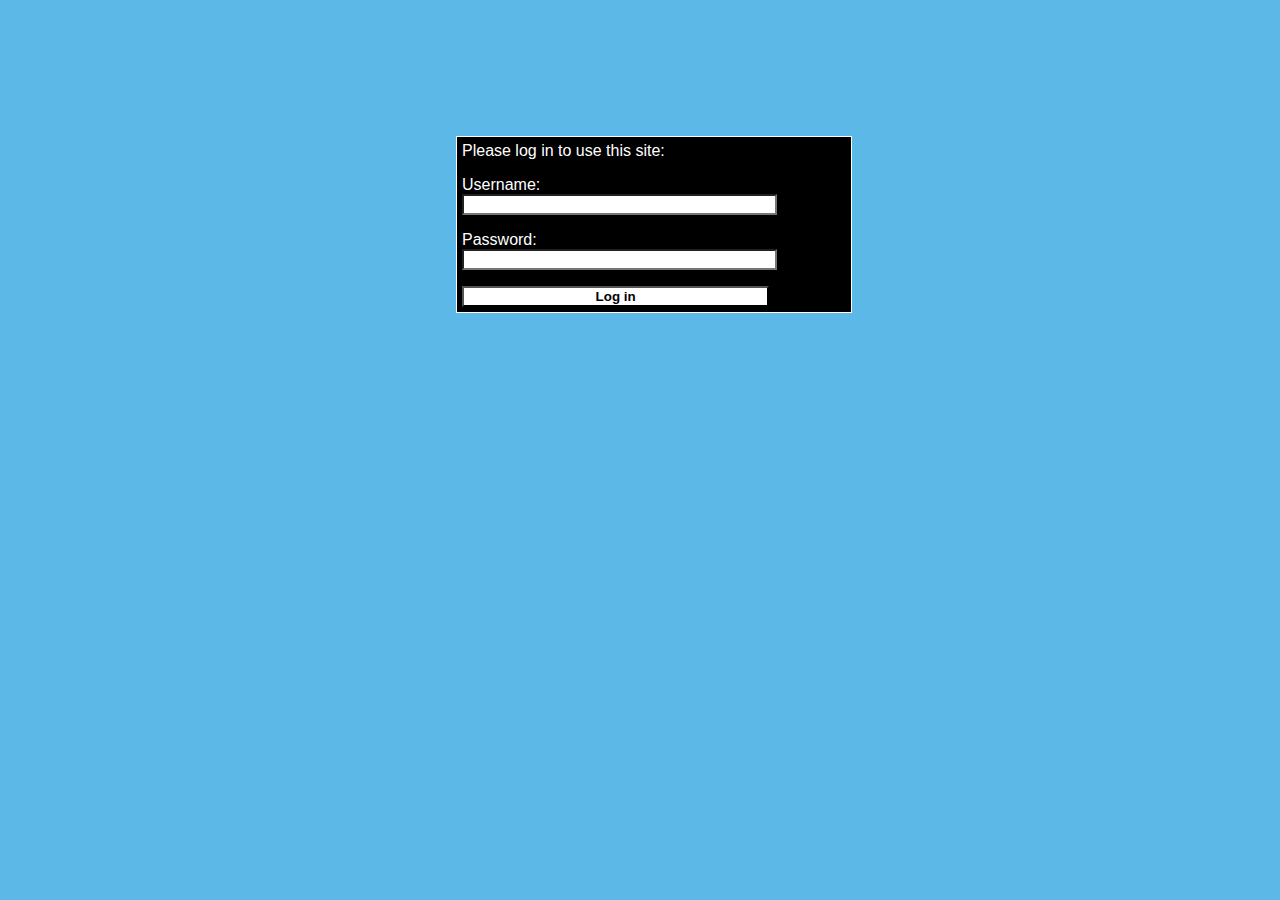
<file: src/main/webapp/index.html>
<!DOCTYPE html>
<html>
<head>
	<script type="text/javascript" src="js/jquery.js" ></script>
	<script type="text/javascript" src="js/global.js"></script>
	<script type="text/javascript" src="js/index.js"></script>
	<link href="css/theme/currentTheme/global.css" type="text/css" rel="stylesheet" />
	<link href="css/theme/currentTheme/index.css" type="text/css" rel="stylesheet" />
	<title>Login</title>
<meta charset="UTF-8">
</head>
<body>
		<div id="login">
			Please log in to use this site:
			<p id="notification"></p>
			<p>
				<label for="username">Username:</label>
				<input type="text" id="username"/>
			</p>
			
			<p>
				<label for="password">Password:</label>
				<input type="password" id="password"/>
			</p>
			
			<div id="buttonWrapper">
				<input id="loginButton" type="button" onclick="login()" value="Log in"/>
			</div>
		</div> 
</body>
</html>
</file>
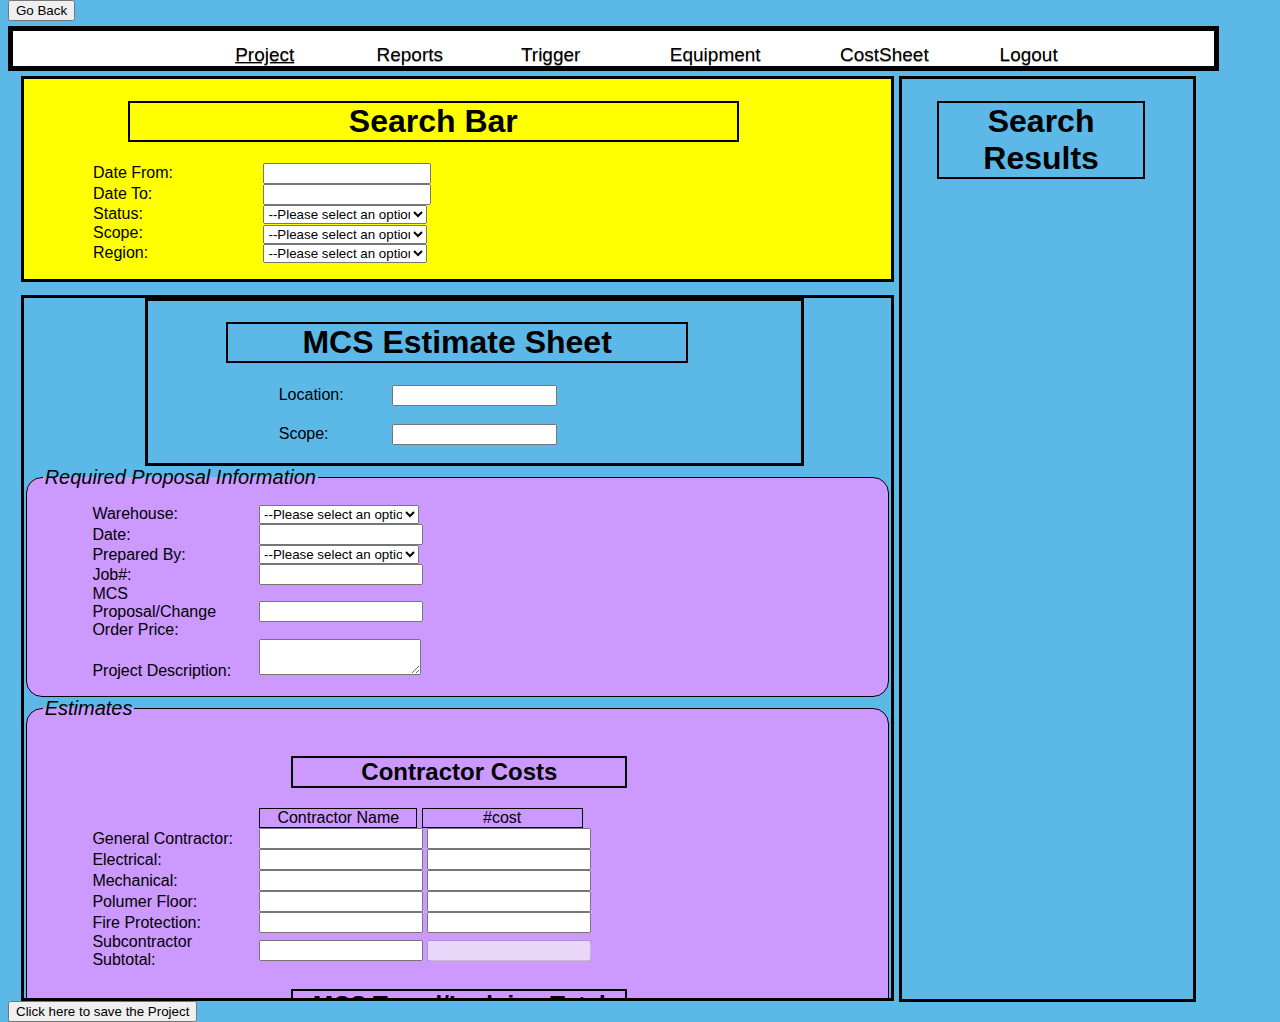
<file: src/main/webapp/costSheet.html>
<!DOCTYPE html>
<html>
	<head>
		<script type="text/javascript" src="js/jquery.js" ></script>
		<script type="text/javascript" src="js/jquery-ui-1.10.4.custom.js" ></script>
		<link href="css/theme/currentTheme/jquery-ui-1.10.4.custom.css" type="text/css" rel="stylesheet" />
		<script type="text/javascript" src="js/global.js"></script>

		<link href="css/theme/currentTheme/global.css" type="text/css" rel="stylesheet" />
		<link href = "css/theme/currentTheme/tabContent.css" type = "text/css" rel="stylesheet" />
		<script type="text/javascript" src="js/tab.js"></script>
		<link href = "css/theme/currentTheme/costSheet.css" type = "text/css" rel="stylesheet" />

		
		<link href = "css/theme/currentTheme/menu.css" type = "text/css" rel="stylesheet" />

		<link href = "css/theme/currentTheme/Custom Design menu bar horizontal.css" type = "text/css" rel="stylesheet" />

		
		<title>Miller Construction Site</title>
		<meta charset="UTF-8">
	</head>
	
<body>
<div id="header">
<div id="backButton"><input type="button" value="Go Back" onclick="document.location.href='homepage.html'"></input></div>
<!--  <div id="notificationBox" onclick="document.location.href = 'triggers.html'"><div id="notificationBoxGreen"></div><div id="notificationBoxYellow"></div><div id="notificationBoxRed"></div></div>
--></div>
</br>

		
		<!-- <img id="icon" src="https://lh3.googleusercontent.com/-lg4FCVMybqk/VcuDpQOPgdI/AAAAAAAAAh4/v5IhZMjtR58/w340-h279-no/millerLogo.jpg" alt="" height="170px">-->
		
		<div class = "HorizontalBar">
			<div class="menu-wrap">
			
			<font id = title>
			<nav class = "menu">
				<ul class="clearfix">
					<li>
						<a href="#">Project<span class="arrow"></span></a>
						
						  <ul class="sub-menu">
							<li><a onClick="document.location.href='projectData.html'">Add Project</a></li>
							<li><a onClick="document.location.href='editSelect.html'">Edit Project</a></li>
						</ul>
					</li>
					
					<li><a  onClick="document.location.href='query.html'">Reports</a></li>
					
					<li><a  onClick="document.location.href='triggers.html'">Trigger</a></li>
					
					<li><a onClick="document.location.href='defects.html'"> Equipment</a></li>
					
					<li><a onClick="document.location.href='proposalMenu.html'">CostSheet</a></li>
					
					<li><a onClick="document.location.href='logout.html'">Logout</a></li>
			
				</ul>
				</nav>
			</font>
			
			</div>
		</div>


  <div id =  "searchBar">
  <h1> Search Bar </h1>
  <div class = "textArea">
 
		
		<label for="requiredDate">Date From:</label>
		<input type="text" id="requiredDate" /></br>
		
		<label for="requiredDate">Date To:</label>
		<input type="text" id="requiredDate" /></br>
		
		<label for="warehouse">Status:</label>
		<select id="warehouse"><option value="default">--Please select an option--</option></select></br>
		
		<label for="warehouse">Scope:</label>
		<select id="warehouse"><option value="default">--Please select an option--</option></select></br>
		
		<label for="warehouse">Region:</label>
		<select id="warehouse"><option value="default">--Please select an option--</option></select></br>

  </div>	
  
  
  </div>
  
  <div id = "searchResults">
  <h1	> Search Results </h1>
  <div id="dialog-window"> <div id="scrollable-content">
  
  </div></div>
  
  
  </div>
  
  
  <div id = "midContent">
  <div id="dialog-window">
	<div id="scrollable-content">
	<div id = tit>
	<h1> MCS Estimate Sheet </h1>
	<div class = "textArea">
		<label for="Location">Location:</label>
		<input type="text" id="location" /></br></br>
		
		<label for="scope">Scope:</label>
		<input type="text" id="scope" /></br></br>
	</div>
	</div>
	
  <fieldset id = 'required'>
	<legend> Required Proposal Information </legend>
	<div class = "textArea">
		<label for="warehouse">Warehouse:</label>
		<select id="warehouse"><option value="default">--Please select an option--</option></select></br>
	
		<label for="requiredDate">Date:</label>
		<input type="text" id="requiredDate" /></br>
		
		<label for="preparedBy">Prepared By:</label>
		<select id="preparedBy"><option value="default">--Please select an option--</option></select></br>
		
		<label for="jobNum">Job#:</label>
		<input type="text" id="jobNum" /></br>
		
		<label for="requiredDate">MCS Proposal/Change Order Price:</label>
		<input type="text" id="requiredDate" /></br>
		
		<label for="description">Project Description:</label>
		<textarea type="textarea" id="description" ></textarea></br>
	</div>
	</fieldset>
	
	
	<fieldset id = 'estimates'>
	<legend> Estimates </legend>
	
	<h2 id="contractorCosts"> Contractor Costs </h2>
	<div id  = "contrac">
	<div class = "textArea">
	
		<div class = "contraName">
		<label id = "cName"> Contractor Name </label>
		<label id = "unitCost"> #cost </label>
		
		</div>
		
		<label for="gC">General Contractor:</label>
		<input type="text" id="jobNum" />
		<input id = "gC" type="number" min="0.01" step="0.01" max="2500"  /></br>
		
		
		<label for="electrical">Electrical:</label>
		<input type="text" id="jobNum" />
		
		<input id = "electrical" type="number" min="0.01" step="0.01" max="2500"  /></br>
		
		<label for="mechanical">Mechanical:</label>
		<input type="text" id="jobNum" />
		<input id = "mechanical" type="number" min="0.01" step="0.01" max="2500"  /></br>
		
		<label for="pFloor">Polumer Floor:</label>
		<input type="text" id="jobNum" />
		<input id = "pFloor" type="number" min="0.01" step="0.01" max="2500"  /></br>
		
		<label for="fProtection">Fire Protection:</label>
		<input type="text" id="jobNum" />
		<input id = "fProtection" type="number" min="0.01" step="0.01" max="2500"  /></br>
		
		<label for="subcontTot">Subcontractor Subtotal:</label>
		<input type="text" id="jobNum" />
		<input id = "subcontTot" type="number" min="0.01" step="0.01" max="2500" disabled /></br>
	</div>
	</div>
	
	<h2 id=" travelLodging"> MCS Travel/Lodging Total </h2>
	<div class = "textArea">
		<div class = "units">
		<label id = "unit"> #unit </label>
		<label id = "unitCost"> #unitcost </label>
		<label id = "costTot"> #costTotal </label><br>
		</div>
		
		<label for="airfare">Airfare:</label>
		<input id = "airfare" type="number" min="0.01" step="0.01" max="2500"  />
		<input id = "airfare" type="number" min="0.01" step="0.01" max="2500"  />
		<input id = "airfare" type="number" min="0.01" step="0.01" max="2500"  /></br>
		
		<label for="rentalCar">Rental Car:</label>
		<input id = "rentalCar" type="number" min="0.01" step="0.01" max="2500"  />
		<input id = "rentalCar" type="number" min="0.01" step="0.01" max="2500"  />
		<input id = "rentalCar" type="number" min="0.01" step="0.01" max="2500"  /></br>
		
		<label for="mileage">Mileage:</label>
		<input id = "mileage" type="number" min="0.01" step="0.01" max="2500"  />
		<input id = "mileage" type="number" min="0.01" step="0.01" max="2500"  />
		<input id = "mileage" type="number" min="0.01" step="0.01" max="2500"  /></br>
		
		<label for="lodging">Lodging:</label>
		<input id = "lodging" type="number" min="0.01" step="0.01" max="2500"  />
		<input id = "lodging" type="number" min="0.01" step="0.01" max="2500"  />
		<input id = "lodging" type="number" min="0.01" step="0.01" max="2500"  /></br>
		
		<label for="food">Food:</label>
		<input id = "food" type="number" min="0.01" step="0.01" max="2500"  />
		<input id = "food" type="number" min="0.01" step="0.01" max="2500"  />
		<input id = "food" type="number" min="0.01" step="0.01" max="2500"  /></br>
	<br></br>
		
		<label for="tTot">Travel Total:</label>
		<input id = "tTot" type="number" min="0.01" step="0.01" max="2500" disabled /></br>
		
		
		<br></br>
		<label for="mgr">MCS Project Mgr Labor:</label>
		<input id = "mgr" type="number" min="0.01" step="0.01" max="2500"  />
		<input id = "mgr" type="number" min="0.01" step="0.01" max="2500"  />
		<input id = "mgr" type="number" min="0.01" step="0.01" max="2500"  /></br>
		
		<label for="bluePrints">MCS BluePrints:</label>
		<input id = "bluePrints" type="number" min="0.01" step="0.01" max="2500"  />
		<input id = "bluePrints" type="number" min="0.01" step="0.01" max="2500"  />
		<input id = "bluePrints" type="number" min="0.01" step="0.01" max="2500"  /></br>
		
		<label for="freight">MCS Small Freight:</label>
		<input id = "frieght" type="number" min="0.01" step="0.01" max="2500"  />
		<input id = "frieght" type="number" min="0.01" step="0.01" max="2500"  />
		<input id = "frieght" type="number" min="0.01" step="0.01" max="2500"  /></br>
		<br></br>
		<label for="mcsTot">MCS Total:</label>
		<input id = "mcsTot" type="number" min="0.01" step="0.01" max="2500"  disabled /></br>
	</div>	
	<h2 id = "totals"> Totals </h2>
	<div class = "totalsArea">
	<div class = "textArea">
		<label for="propSubtotal">Proposal Subtotal:</label>
		<input id = "propSubtotal" type="number" min="0.01" step="0.01" max="2500"  /></br>
		
		<label for="pgo">Profit,G&A, O/H:</label>
		<input id = "pgo" type="number" min="0.01" step="0.01" max="2500"  /></br>
		
		<label for="bid">Bid Subtotal:</label>
		<input id = "bid" type="number" min="0.01" step="0.01" max="2500"  /></br>
		
		<label for="stateTax">State Sales Tax:</label>
		<input id = "stateTax" type="number" min="0.01" step="0.01" max="2500"  /></br>
		
		<label for="grandTot">Grand Total:</label>
		<input id = "grandTot" type="number" min="0.01" step="0.01" max="2500"  /></br>
	</div>	
	</div>
	<h2 id = "Project Variables"> Project Variables </h2>
		<div class = "textArea">
		
		<label for="profMargin">Profit Margin:</label>
		<input id = "profMargin" type="number" min="0.01" step="0.01" max="2500" disabled /></br>
		
		<label for="equipMargin">Equipment Margin:</label>
		<input id = "equipMargin" type="number" min="0.01" step="0.01" max="2500" disabled /></br>
		
		<label for="stateSalesTax">State Sales Tax:</label>
		<input id = "stateSalesTax" type="number" min="0.01" step="0.01" max="2500" disabled /></br>
		
		<label for="mcsSupervision">MCS Supervision:</label>
		<input id = "mcsSupervision" type="number" min="0.01" step="0.01" max="2500" disabled /></br>
		</div>
		
		
	
	</div></div>
	</fieldset>
  
  
  
  </div>
  <br></br>
  <input type="button" value="Click here to save the Project">		
		
		
						
						
<div id="footer"></div>
</body>
</html>
</file>
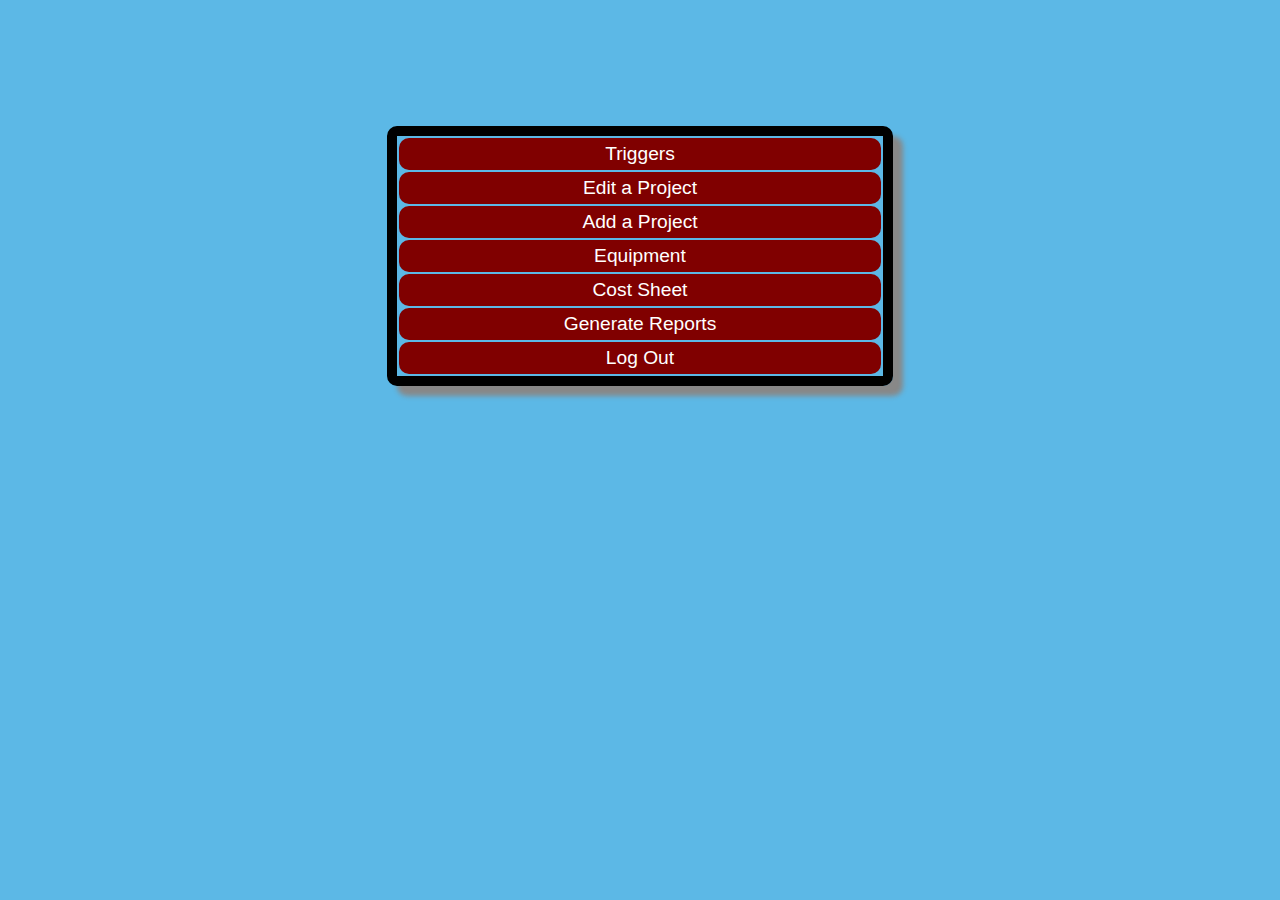
<file: src/main/webapp/homepage.html>
<!DOCTYPE html>
<html>
<head>
<link href="css/theme/currentTheme/global.css" type="text/css" rel="stylesheet" />
<link href="css/theme/currentTheme/homepage.css" type="text/css" rel="stylesheet" />
<link href="css/theme/currentTheme/jquery-ui-1.10.4.custom.css" type="text/css" rel="stylesheet" />
<meta charset="UTF-8">
<title>Miller Home</title>
</head>
<body>
<!-- <div id="notificationBox" onclick="document.location.href = 'triggers.html'"><div id="notificationBoxGreen"></div><div id="notificationBoxYellow"></div><div id="notificationBoxRed"></div></div>
-->
	<table id="menuTable">
	<tr><td id="menuTab" onClick="document.location.href='triggers.html'">Triggers</td></tr>
	<tr><td id="menuTab" onClick="document.location.href='editSelect.html'">Edit a Project</td></tr>
	<tr><td id="menuTab" onClick="document.location.href='projectData.html'">Add a Project</td></tr>
	<tr><td id="menuTab" onClick="document.location.href='defects.html'">Equipment</td></tr>
	<tr><td id="menuTab" onClick="document.location.href='proposalMenu.html'">Cost Sheet</td></tr>
	
<!--	<tr><td id="menuTab" onClick="document.location.href='homepage.html'">My Projects</td></tr>
-->	<tr><td id="menuTab" onClick="document.location.href='query.html'" >Generate Reports</td></tr>
	
	<tr><td id="menuTab" onClick="document.location.href='logout.html'">Log Out</td>
	</table>
	
	
</body>
</html>
</file>
<file: src/main/webapp/css/theme/currentTheme/global.css>
@CHARSET "ISO-8859-1";

html{
	width: 100%;
	height: 100%;
}

body{
    background: #5CB8E6;	
	font-family: arial;
}

#menuTable
{
	position: relative;
	margin-left: 30%;
	margin-top: 10%;
	width: 40%;
	height: 50%;
	border: 10px solid black;
	box-shadow: 10px 10px 5px #888888;
	border-radius: 10px;
}

#menuTab
{
	padding: 5px;
	height: 100%;
	background:#800000;	
	text-align: center;
	color: white;
	font-size: 120%;
    border-radius: 10px;
}

#menuTab:hover
{
	background: grey;
	cursor: pointer;
}

#menuItem
{
	background: black;
}

#backButton
{
	position:absolute;
	top: 0px;
}

#notificationBox
{
	position: absolute;
	top: 0px;
	right: 5px;
	background: white;
	padding: 3px;
	border-radius: 10px;
}

#notificationBoxGreen
{
	width: 33%;
	background: green;
	color: black;
}

#notificationBoxYellow
{
	width: 33%;
	background: yellow;
	color: black;
}	

#notificationBoxRed
{
	width: 33%;
	background: red;
	color: black;
}

#myTable th
{
    position: relative;
    text-align:middle;
	font-weight:bold;
	border-style: solid;
	border-width: medium;	
}
#myTable td
{
    position: relative;
    text-align:middle;
    font-size:1em;
	border-style: solid;
	border-width: 2px;	
}


/*
.HorizontalBar
{
	bottom: -20px;
	position: relative;
	border-style: solid ;
	border-width: 5px;
	text-align: center;
	height: 85px;
	background-color: white;
	width:85%;
	margin-left:6%;
	
}


#title
{
	font-size: 150%;
}





.HorizontalBar a
{
margin-left:30%;
}*/
</file>
<file: src/main/webapp/css/theme/currentTheme/index.css>
#login{
	position: absolute;
	margin-left: 35%;
	margin-right: 35%;
	margin-top: 10%;
	width:30%;
	padding: 5px;
	border: 1px solid white;
	background: black;
	color: white;
	font-family: arial;
}

input{
	width: 80%;
	background: white;
	color: black;
	font-weight: bold;
}
</file>
<file: src/main/webapp/css/theme/currentTheme/tabContent.css>
@CHARSET "ISO-8859-1";

/*----- Tabs -----*/
.tabs {
    width:100%;
	margin-top:1%;

    }
 
    /*----- Tab Links -----*/
    /* Clearfix */
.tab-links:after
{
	display:block;
	clear:both;
	content:'';
	float:left;

}

 
    .tab-links  
{ 
	list-style:none;
	padding:12px 12px;
	transition:all linear 0.15s;
	display:inline-block;
	background: white;
	font-size:16px;			
	float:left; 
	height:420px;
	width:12.4%;
	border-style:solid;		
	border-width: medium;
}
 
 .tab-links input
{
	margin-top:10%;
	font-size:.78em;
           
}
.tab-links a
{
  margin-top:2%;
	
}

 
.tab-links a:hover {
   
	background:#a7cce5;
	text-decoration:none;
}
 
 /* color of active tab, tab */
    li.active a, li.active a:hover {
        background:#fff;
        color:#4c4c4c;
        
    }
 
    /*----- Content of Tabs -----*/
	/* content box*/
    .tab-content {
		position: relative;
        
		margin-left:12%;
		margin-top:1%;
		
		border-width: medium;
		float:left; 
		width:72%;
		height:80%;
		
		
                
    }
 
        .tab {
			
            display:none;
        }
 
        .tab.active {
            display:block;
        }
        
        
#dialog-window {
  height: 700px; 
  
}

#scrollable-content {
  height: 100%;
  overflow: auto;
  width:100%;
  
 
}

#icon
{

	
}
</file>
<file: src/main/webapp/css/theme/currentTheme/costSheet.css>
/*******************************Overall************************************/

h1
{
	margin-left:12%;
	width: 70%;
	border: 2px solid;
	text-align: center
}

legend
{
	color: black;
	font-size: 20px;
	font-style: italic;
}
/*********************** Search Bar *****************************************/

#searchBar
{
	float: left;
	width:68.63%;
	height: 200px;
	margin-left:1%;
	border-style:solid;
	background-color:yellow;
}


#searchBar .textArea  select
{
	width: 20.5%;
	text-align: left;
	
}


#searchBar label
{
	font-weight: normal;
	display: inline-block;
	width: 20.8%;
	text-align: left;
}

#searchBar .textArea
{
margin-left: 8%;
}



#searchBar .textArea input, textarea
{
		width: 20%;
	
	
}

/********************** Search Results *******************************************/


#searchResults
{
	float:right;
	margin-right:6%;
	width:23%;
	height: 920px;
	border-style:solid;
	
	
}


/*********************** midContent ********************************************/

#midContent
{
	float:left;
	
	width:68.63%;
	height: 700px;
	border-style:solid;
	margin-left:1%;
	margin-top:1%;
}
#midContent h1
{
	
}
#midContent #tit
{
	margin-left:14%;
	margin-right:10%;
	border-style: solid;
}



#midContent .textArea .contraName
{
	margin-left: 21.4%;
margin-right:16%;
	
}
#midContent #unitCost
{ 
	border: 1px solid black;
	text-align: center;
	width:32%;
}

#midContent #cName
{
	border: 1px solid black;
	text-align: center;
	width:32%; 

	
}



#midContent #tit .textArea
{
margin-left: 20%;
}

#midContent #tit input
{
width: 30%;
}



#midContent .textArea
{
	margin-left:6%;
		
}


#midContent h2
{
	margin-left:30%;
	width: 40%;
	border: 2px solid;
	text-align: center
}

#midContent fieldset
{
    max-width: 100%;
    /* To see the outline of the form */
    padding: 1em;
    border: 1px solid black;
    border-radius: 1em;
    background: #cc99ff;
}

#midContent select
{
	width: 20.5%;
	text-align: left;
}

#midContent label
{
	font-weight: normal;
	display: inline-block;
	width: 20.8%;
	text-align: left;
}

#midContent input, textarea
{
		width: 20%;
	
	
}

#midContent .units
{

margin-left: 21.4%;
margin-right:16%;
	
}

#midContent #unit
{ 
	border: 1px solid black;
	text-align: center;
	width:32%;
}

#midContent #costTot
{
	border: 1px solid black;
	text-align: center;
	width:32%; 

	
}
#midContent  #unitCost
{
	border: 1px solid black;
	text-align: center;
	width:32.5%; 

}
#midContent #mcsTot, #tTot, .totalsArea input
{
	
	margin-left: 41.7%;
	
}

#midContent 
{
		
}



#midContent fieldset label, select
{
	vertical-align: middle;
}

input:focus, textarea:focus{
    /* To give a little highlight on active elements */
    border-color: #000;
}
</file>
<file: src/main/webapp/css/theme/currentTheme/menu.css>
.clearfix:after {
    display:block;
    clear:both;
}
 
/*----- Menu Outline -----*/
.menu-wrap {
    width:100%;
    box-shadow:0px 1px 3px rgba(0,0,0,0.2);
    background:#3e3436;
}
 
.menu {
    width:1000px;
    margin:0px auto;
}
 

 
.menu a {
    transition:all linear 0.15s;
    color:black;
}
 
.menu li:hover > a, .menu .current-item > a {
    text-decoration:none;
    color:#be5b70;
}
 
.menu .arrow {
    font-size:11px;
    line-height:0%;
}
 
/*----- Top Level -----*/
.menu > ul > li {
    float:left;
    display:inline-block;
    position:relative;
    font-size:19px;
}
 
.menu > ul > li > a {
    padding:10px 40px;
    display:inline-block;
    text-shadow:0px 1px 0px rgba(0,0,0,0.4);
}
 
.menu > ul > li:hover > a, .menu > ul > .current-item > a {
    background:#2e2728;
}
 
/*----- Bottom Level -----*/
.menu li:hover .sub-menu {
    z-index:1;
    opacity:1;
}
 
.sub-menu {
    width:160%;
    padding:5px 0px;
    position:absolute;
    top:100%;
    left:0px;
    z-index:-1;
    opacity:0;
    transition:opacity linear 0.15s;
    box-shadow:0px 2px 3px rgba(0,0,0,0.2);
    background:#2e2728;
	
}
 
.sub-menu li {
    display:block;
    font-size:16px;
}
 
.sub-menu li a {
    padding:10px 30px;
    display:block;
	color:white;
}
 
.sub-menu li a:hover, .sub-menu .current-item a {
    background:#3e3436;
}
</file>
<file: src/main/webapp/css/theme/currentTheme/Custom Design menu bar horizontal.css>
.HorizontalBar 
{
	
	position: relative;
	border-style: solid ;
	border-width: 5px;
	text-align: center;
	height: 35px;
	background-color: white;
	width:95%;
	color:black;
	
		
}


#title
{
	font-size: 20%;
}



.HorizontalBar a
{
margin-left:30%;
}
</file>
<file: src/main/webapp/css/theme/currentTheme/homepage.css>
@CHARSET "ISO-8859-1";
</file>
